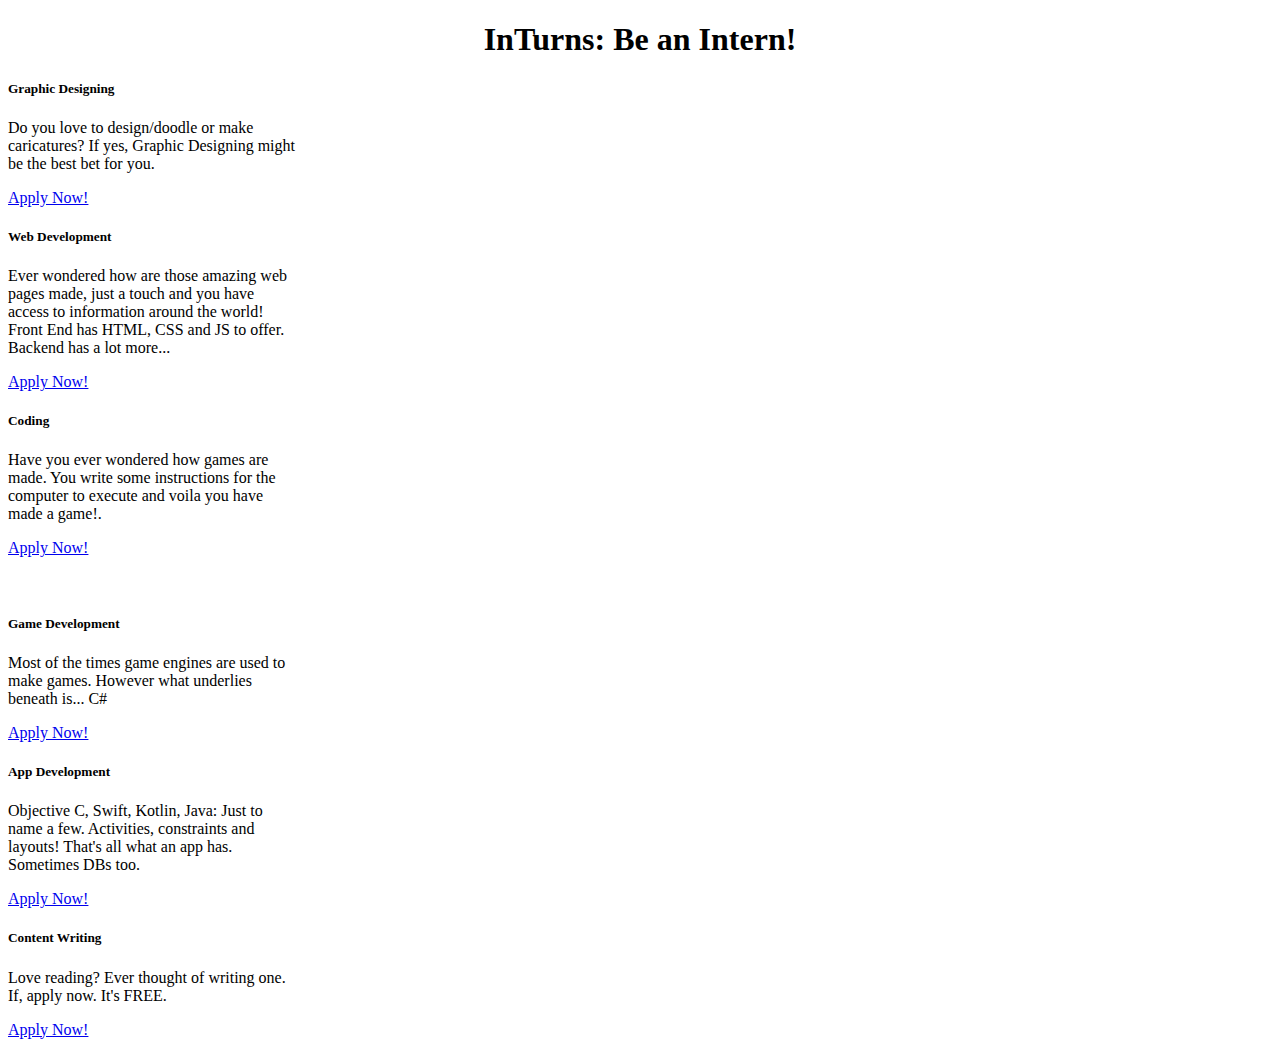
<file: index.html>
<!doctype html>
<html lang="en">
  <head>
    <!-- Required meta tags -->
    <meta charset="utf-8">
    <meta name="viewport" content="width=device-width, initial-scale=1, shrink-to-fit=no">

    <!-- Bootstrap CSS -->
    <link rel="stylesheet" href="https://stackpath.bootstrapcdn.com/bootstrap/4.5.0/css/bootstrap.min.css" integrity="sha384-9aIt2nRpC12Uk9gS9baDl411NQApFmC26EwAOH8WgZl5MYYxFfc+NcPb1dKGj7Sk" crossorigin="anonymous">

    <title>InTurns|Find the work that you love to do.</title>
  </head>
  <body>
    <div class="alert alert-primary" role="alert">
        <div class="container">
            <h1 align="center">InTurns: Be an Intern!</h1>
        </div>
      </div>
    <div class="container-fluid">
      <div class="row d-flex justify-content-around">
       <div class="card" style="width: 18rem;">
        <div class="card-body">
          <h5 class="card-title">Graphic Designing</h5>
          <p class="card-text">Do you love to design/doodle or make caricatures? If yes, Graphic Designing might be the best bet for you.</p>
          <a href="#" class="btn btn-primary">Apply Now!</a>
        </div>
       </div>
       <div class="card" style="width: 18rem;">
        <div class="card-body">
          <h5 class="card-title">Web Development</h5>
          <p class="card-text">Ever wondered how are those amazing web pages made, just a touch and you have access to information around the world! Front End has HTML, CSS and JS to offer. Backend has a lot more...</p>
          <a href="#" class="btn btn-primary">Apply Now!</a>
        </div>
       </div>
       <div class="card" style="width: 18rem;">
        <div class="card-body">
          <h5 class="card-title">Coding</h5>
          <p class="card-text">Have you ever wondered how games are made. You write some instructions for the computer to execute and voila you have made a game!.</p>
          <a href="#" class="btn btn-primary">Apply Now!</a>
        </div>
       </div>
       
    </div>

    <br>
    <br>
    <div class="row d-flex justify-content-around">
        <div class="card" style="width: 18rem;">
            <div class="card-body">
              <h5 class="card-title">Game Development</h5>
              <p class="card-text">Most of the times game engines are used to make games. However what underlies beneath is... C#</p>
              <a href="#" class="btn btn-primary">Apply Now!</a>
            </div>
           </div>
           <div class="card" style="width: 18rem;">
            <div class="card-body">
              <h5 class="card-title">App Development</h5>
              <p class="card-text">Objective C, Swift, Kotlin, Java: Just to name a few. Activities, constraints and layouts! That's all what an app has. Sometimes DBs too. </p>
              <a href="#" class="btn btn-primary">Apply Now!</a>
            </div>
           </div>
           <div class="card" style="width: 18rem;">
            <div class="card-body">
              <h5 class="card-title">Content Writing</h5>
              <p class="card-text">Love reading? Ever thought of writing one. If, apply now. It's FREE.</p>
              <a href="#" class="btn btn-primary">Apply Now!</a>
            </div>
           </div>
    </div>
  </div>

  
    <!-- Optional JavaScript -->
    <!-- jQuery first, then Popper.js, then Bootstrap JS -->
    <script src="https://code.jquery.com/jquery-3.5.1.slim.min.js" integrity="sha384-DfXdz2htPH0lsSSs5nCTpuj/zy4C+OGpamoFVy38MVBnE+IbbVYUew+OrCXaRkfj" crossorigin="anonymous"></script>
    <script src="https://cdn.jsdelivr.net/npm/popper.js@1.16.0/dist/umd/popper.min.js" integrity="sha384-Q6E9RHvbIyZFJoft+2mJbHaEWldlvI9IOYy5n3zV9zzTtmI3UksdQRVvoxMfooAo" crossorigin="anonymous"></script>
    <script src="https://stackpath.bootstrapcdn.com/bootstrap/4.5.0/js/bootstrap.min.js" integrity="sha384-OgVRvuATP1z7JjHLkuOU7Xw704+h835Lr+6QL9UvYjZE3Ipu6Tp75j7Bh/kR0JKI" crossorigin="anonymous"></script>
  </body>
</html>
</file>
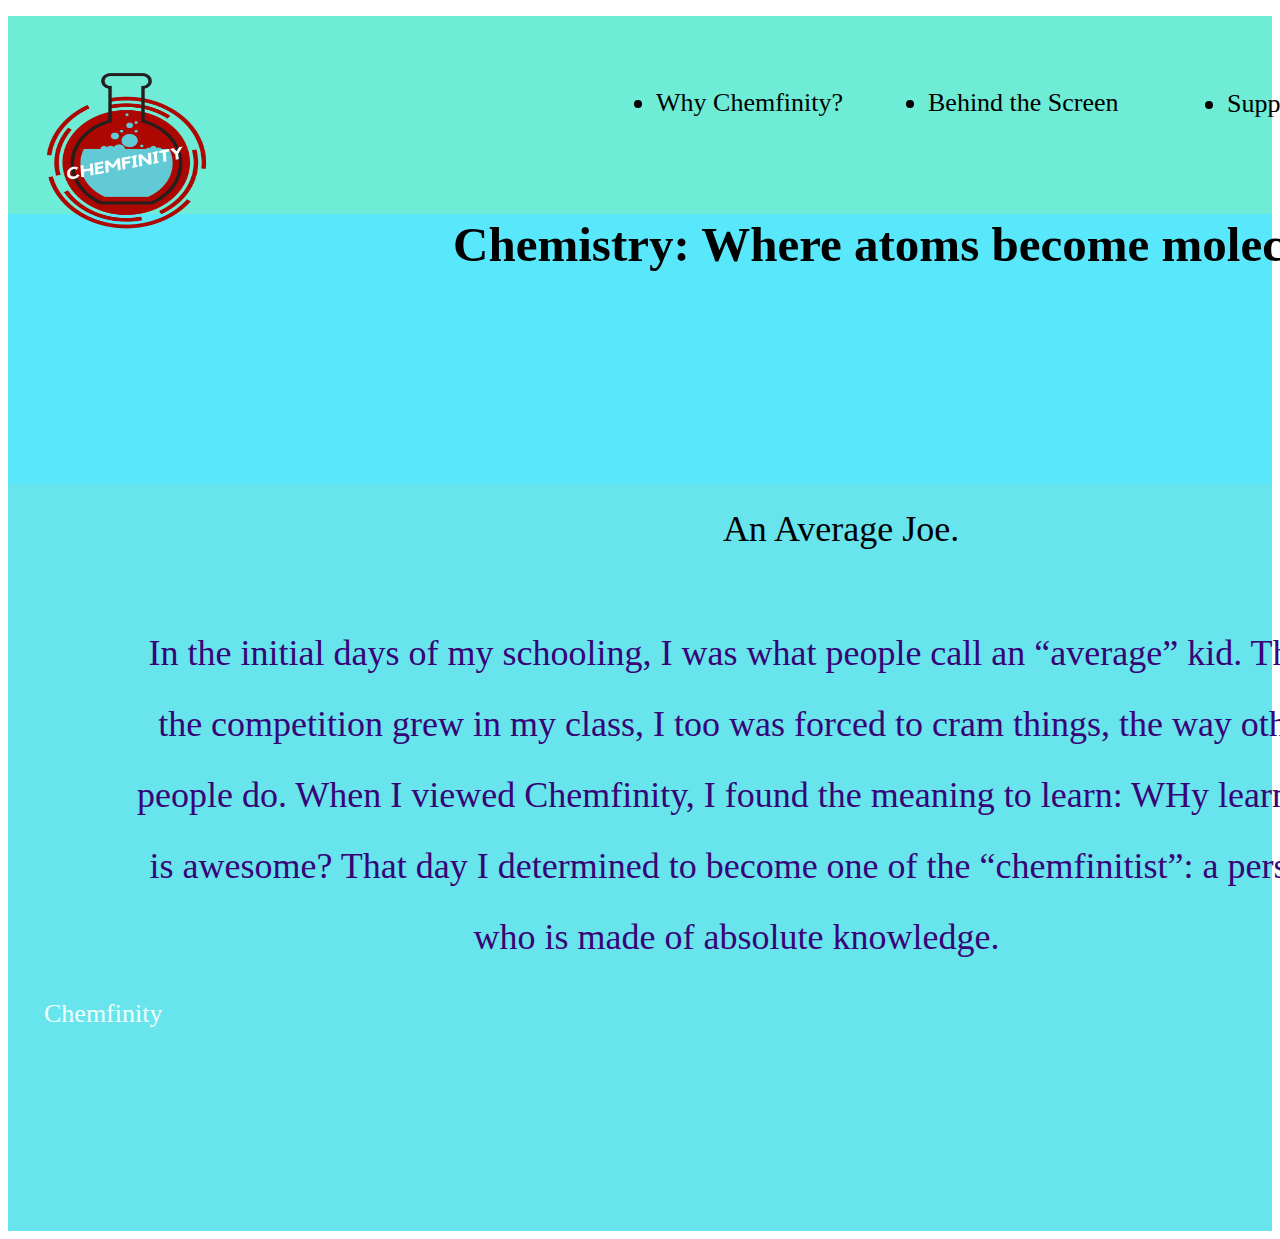
<file: Chemfinity/index.html>
<!DOCTYPE html>
<html lang="en">
<head>
    <meta charset="UTF-8">
    <meta name="viewport" content="width=device-width, initial-scale=1.0">
    <link rel="stylesheet" href="style.css">
    <title>Chemfinity</title>
</head>
<body>

    
    <div class="heads">
        <span>
            <img src="chemfinity.png" alt="Logo">
        </span>
        <ul class="navs">
            <li id="one">Why Chemfinity?</li>
            <li id="two">Behind the Screen</li>
            <li id="three">Support Us</li>
        </ul>
    </div>

    <div class="chem">
        <h1>Chemistry: Where atoms become molecules.</h1>
    </div>

    <div class="cont">
        <div class="joe">
            <p> An Average Joe.</p>
        </div>
        <div class="para">
         <p>In the initial days of my schooling, I was what people call an “average” kid. Then the competition grew in my class, I too was forced to cram things, the way other people do. When I viewed Chemfinity, I found the meaning to learn: WHy learning is awesome? That day I determined to become one of the “chemfinitist”: a person who is made of absolute knowledge.</p>
       </div>

       <div class="chemfinity">
           <p>Chemfinity</p>
       </div>
    </div>


   </body>
</html>
</file>
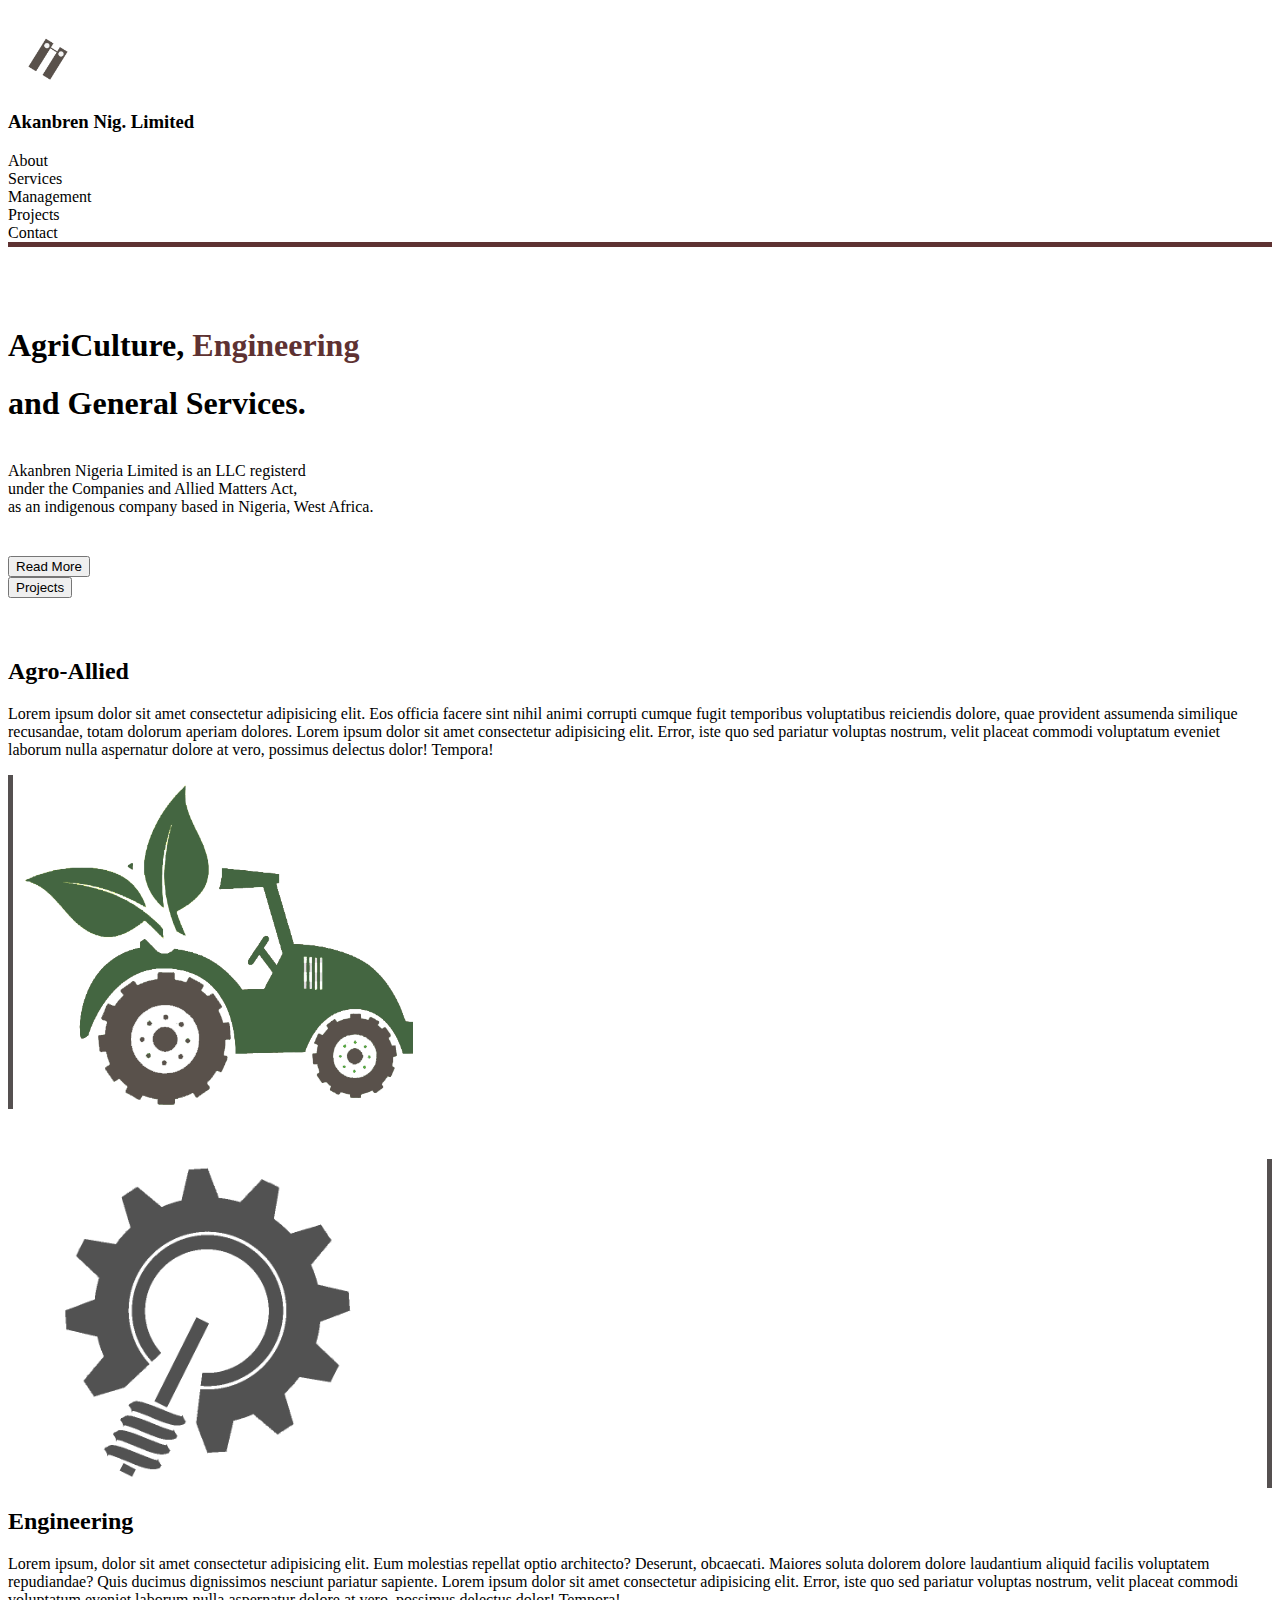
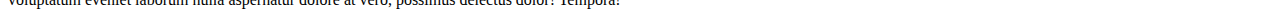
<file: Assignment Website/agriculture website/index.html>
<!DOCTYPE html>
<html lang="en">
<head>
    <meta charset="UTF-8">
    <link rel="stylesheet" href="style.css">
    <link rel="stylesheet" href="https://stackpath.bootstrapcdn.com/bootstrap/4.5.0/css/bootstrap.min.css" integrity="sha384-9aIt2nRpC12Uk9gS9baDl411NQApFmC26EwAOH8WgZl5MYYxFfc+NcPb1dKGj7Sk" crossorigin="anonymous">
    <meta name="viewport" content="width=device-width, initial-scale=1.0">
    <title>AgriCulture Solutions</title>
</head>
<body>
    

    <div class="container-fluid navs">
        <div class="row">
          <div class="col-sm">
              <div  class="row">
                    <img src="5.png" alt="logo" width="80px">
                <div class="col-sm">
                    <h3>Akanbren Nig. Limited</h3>
                  </div>
              </div>
            
          </div>
          <div class="col-sm">
          <div class="row">
            <div class="col-sm">
                About
              </div>
              <div class="col-sm">
                Services
              </div>
              <div class="col-sm">
                Management
              </div>
              <div class="col-sm">
                Projects
              </div>
              <div class="col-sm">
                Contact
              </div>
          </div>
            
          </div>
        </div>
      </div>
    

      <div class="logos container">

        <div class="heads">
          <h1>AgriCulture, <span>Engineering</span></h1>
          <h1>and General Services.</h1>
        </div>

        <div class="writes">
           
            Akanbren Nigeria Limited is an LLC registerd 
            <br>
            under the Companies and Allied Matters Act, 
            <br>
            as an indigenous company based in Nigeria, West Africa.
        
        </div>

        <div class="butts">
            <div class="container">
                <div class="row">
                  <div class="col-sm">
             <span> <button type="button" class="btn btn-danger">Read More</button></span>
             </div>
             <div class="col-sm">
               <span>  <button type="button" class="btn btn-danger ml-auto">Projects</button></span>
            </div>
            </div>
      </div>

      <div class="container bodys">
        <div class="row">
          <div class="col-sm">
            <h2>Agro-Allied</h2>
            <p>Lorem ipsum dolor sit amet consectetur adipisicing elit. Eos officia facere sint nihil animi corrupti cumque fugit temporibus voluptatibus reiciendis dolore, quae provident assumenda similique recusandae, totam dolorum aperiam dolores. Lorem ipsum dolor sit amet consectetur adipisicing elit. Error, iste quo sed pariatur voluptas nostrum, velit placeat commodi voluptatum eveniet laborum nulla aspernatur dolore at vero, possimus delectus dolor! Tempora!</p>
          </div>
          
          <div id="left"class="col-sm">
            <img src="4.png" alt="tractor" width="400px">
          </div>
        </div>
      </div>

      <div class="container">
        <div class="row">
          
          <div id="right" class="col-sm">
            <img src="2.png" alt="tractor" width="400px">
          </div>
          <div class="col-sm">
            <h2>Engineering</h2>
            <p>Lorem ipsum, dolor sit amet consectetur adipisicing elit. Eum molestias repellat optio architecto? Deserunt, obcaecati. Maiores soluta dolorem dolore laudantium aliquid facilis voluptatem repudiandae? Quis ducimus dignissimos nesciunt pariatur sapiente. Lorem ipsum dolor sit amet consectetur adipisicing elit. Error, iste quo sed pariatur voluptas nostrum, velit placeat commodi voluptatum eveniet laborum nulla aspernatur dolore at vero, possimus delectus dolor! Tempora!</p>
          </div>
          
        </div>
      </div>

    <script src="https://code.jquery.com/jquery-3.5.1.slim.min.js" integrity="sha384-DfXdz2htPH0lsSSs5nCTpuj/zy4C+OGpamoFVy38MVBnE+IbbVYUew+OrCXaRkfj" crossorigin="anonymous"></script>
<script src="https://cdn.jsdelivr.net/npm/popper.js@1.16.0/dist/umd/popper.min.js" integrity="sha384-Q6E9RHvbIyZFJoft+2mJbHaEWldlvI9IOYy5n3zV9zzTtmI3UksdQRVvoxMfooAo" crossorigin="anonymous"></script>
<script src="https://stackpath.bootstrapcdn.com/bootstrap/4.5.0/js/bootstrap.min.js" integrity="sha384-OgVRvuATP1z7JjHLkuOU7Xw704+h835Lr+6QL9UvYjZE3Ipu6Tp75j7Bh/kR0JKI" crossorigin="anonymous"></script>
</body>
</html>
</file>
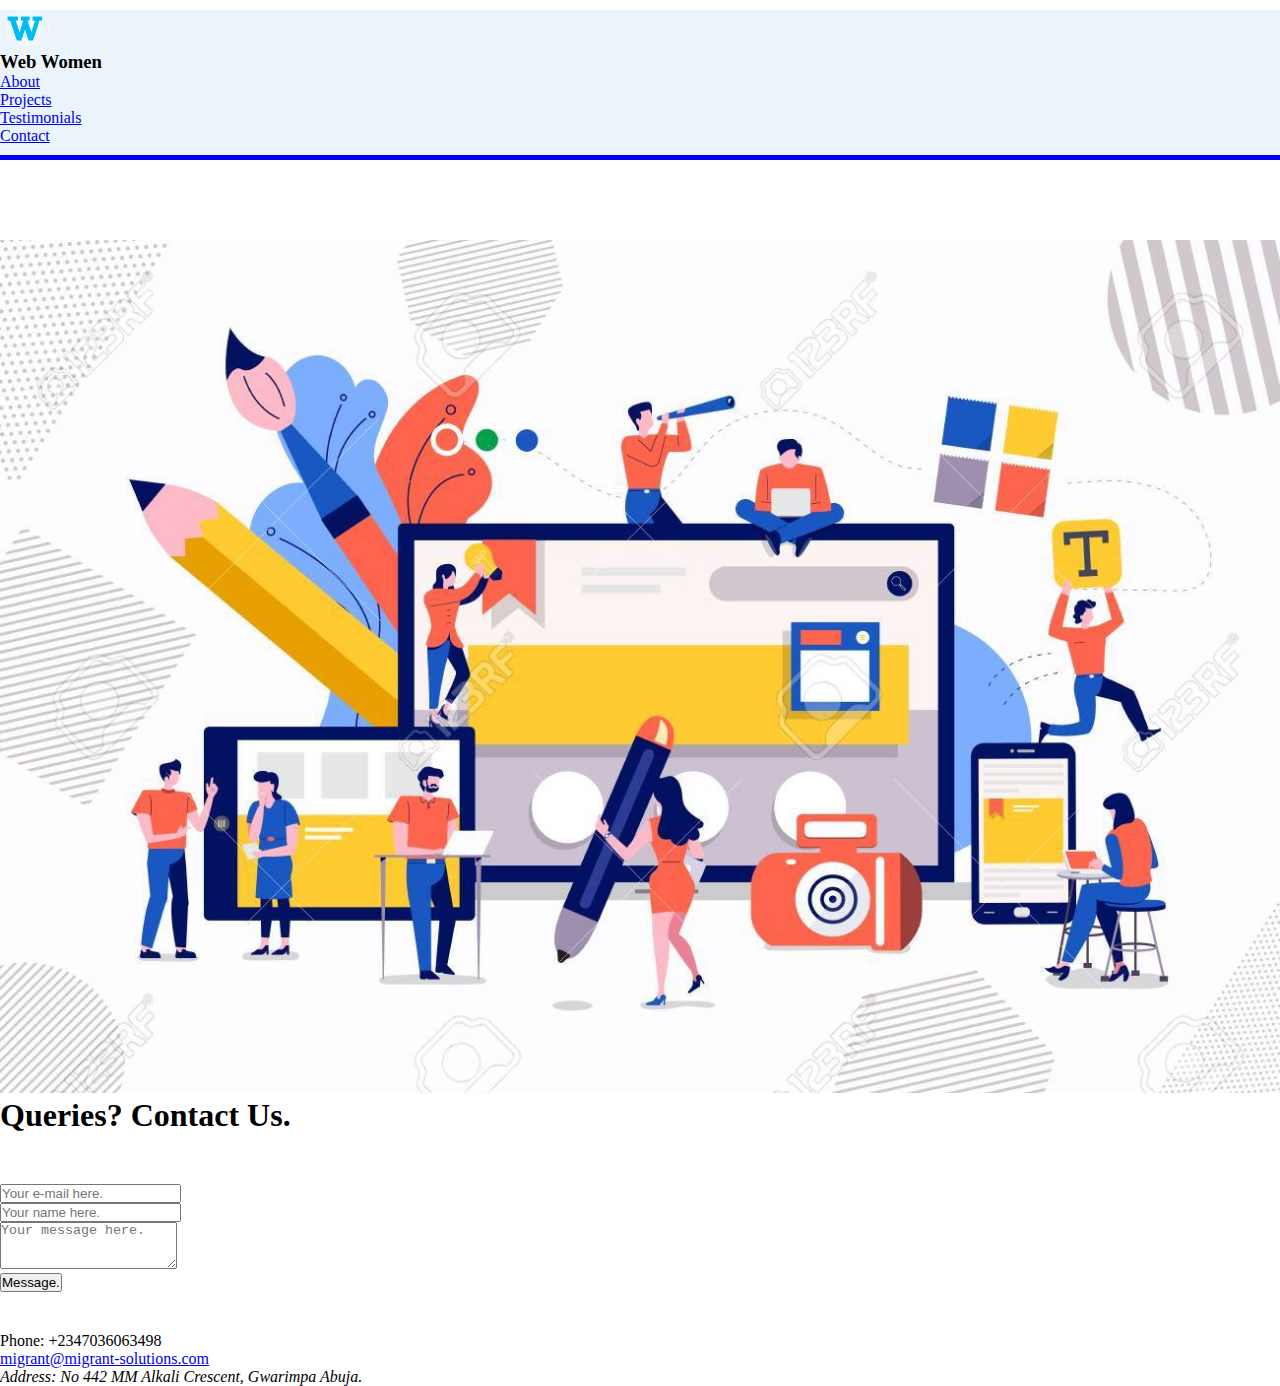
<file: Web Women/Web Women Contact/index.html>
<!DOCTYPE html>
<html lang="en">
<head>
    <meta charset="UTF-8">
    <meta name="viewport" content="width=device-width, initial-scale=1.0">
    <link rel="stylesheet" href="style.css">
    <link rel="stylesheet" href="https://stackpath.bootstrapcdn.com/bootstrap/4.5.0/css/bootstrap.min.css" integrity="sha384-9aIt2nRpC12Uk9gS9baDl411NQApFmC26EwAOH8WgZl5MYYxFfc+NcPb1dKGj7Sk" crossorigin="anonymous">
    <title>Contact</title>
</head>
<body>
    <!-- nav -->
    <nav>
    <div class="container-fluid">
        <div class="container">
        <div class="row">
          <div class="col-sm">
            <div class="d-flex justify-content-start">
                <div class="p-0"><img src="logo.png" alt="web women" width="50px"></div>
                <div class="p-0"><h3>Web Women</h3></div>

            </div>
              
          </div>

          <div class="col-sm">
            <div class="d-flex justify-content-between">
                <div><a href="#">About</a></div>
                <div><a href="#">Projects</a></div>
                <div><a href="#">Testimonials</a></div>
                <div><a href="#">Contact</a></div>

            </div>
          </div>
          
        </div>
      </div>
    </div>
    </nav>
<div class="container query">
  <div class="row">

    <div class="col-sm images">
        <img src="people.jpg" alt="people web women">
    </div>
    
  
    <div class="col-sm">
<!-- contact form -->
        <h4>Queries? Contact Us.</h4>
        <form>
        <div class="form-group">
          <input type="email" class="form-control" id="exampleFormControlInput1" placeholder="Your e-mail here.">
        </div>
        
        <div class="form-group">
            <input type="text" class="form-control" id="exampleFormControlInput1" placeholder="Your name here.">
        </div>

        <div class="form-group">
          <textarea placeholder="Your message here." class="form-control" id="exampleFormControlTextarea1" rows="3"></textarea>
        </div>

        <div class="form-group">
            <button type="button" class="btn btn-info btn-block">Message.</button>
        </div>
       </form>
        
  
    </div>
</div>
</div>

<div class="container address">
        <div class="d-flex justify-content-start">
        <div class="col-sm">
            <ul>
            <li>Phone: +2347036063498</li>
            <li><a href="mailto:migrant@migrant-solutions.com">migrant@migrant-solutions.com</a></li>
            <li><address>Address: No 442 MM Alkali Crescent, Gwarimpa Abuja.</address> </li>
        </ul>
        </div>
        </div>
    </div>
      <!-- script -->
      <script src="https://code.jquery.com/jquery-3.5.1.slim.min.js" integrity="sha384-DfXdz2htPH0lsSSs5nCTpuj/zy4C+OGpamoFVy38MVBnE+IbbVYUew+OrCXaRkfj" crossorigin="anonymous"></script>
<script src="https://cdn.jsdelivr.net/npm/popper.js@1.16.0/dist/umd/popper.min.js" integrity="sha384-Q6E9RHvbIyZFJoft+2mJbHaEWldlvI9IOYy5n3zV9zzTtmI3UksdQRVvoxMfooAo" crossorigin="anonymous"></script>
<script src="https://stackpath.bootstrapcdn.com/bootstrap/4.5.0/js/bootstrap.min.js" integrity="sha384-OgVRvuATP1z7JjHLkuOU7Xw704+h835Lr+6QL9UvYjZE3Ipu6Tp75j7Bh/kR0JKI" crossorigin="anonymous"></script>
</body>
</html>
</file>
<file: Chemfinity/style.css>
/* #6EECD5
#58E7FB
#67E4EC */

.heads{
    background-color: #6EECD5;
    height: 22vh;
}

.chem{
    
background: #58E7FB;
height: 30vh;
}

.cont{
  height: 83vh;  
background: #67E4EC;

}

.heads span img{
    width: 311px;
height: 256px;
left: -29px;
top: 35px;
position: absolute;
}

.chem h1{
    position: absolute;
width: 1017px;
height: 77px;
left: 453px;
top: 181px;
font-size: 49px;
line-height: 62px;
}

.joe p{
    position: absolute;
width: 344px;
height: 54px;
left: 669px;
top: 458px;

font-style: normal;
font-weight: normal;
font-size: 36px;
line-height: 71px;
text-align: center;
}

.para p{
    position: absolute;
width: 1221px;
height: 258px;
left: 126px;
top: 582px;
color: rgb(55, 5, 119);
font-style: normal;
font-weight: normal;
font-size: 36px;
line-height: 71px;
text-align: center;
}

.chemfinity p{
    position: absolute;
width: 283px;
height: 23px;
left: 44px;
top: 970px; 
font-style: normal;
font-weight: normal;
font-size: 26px;
line-height: 36px;
color: azure;
}

#one{
    position: absolute;
width: 221px;
height: 36px;
left: 656px;
top: 90px;
font-style: normal;
font-weight: normal;
font-size: 26px;
line-height: 26px;

}

#two{
    position: absolute;
width: 248px;
height: 36px;
left: 928px;
top: 90px;

font-style: normal;
font-weight: normal;
font-size: 26px;
line-height: 26px;
}

#three{
    position: absolute;
width: 151px;
height: 36px;
left: 1227px;
top: 91px;

font-style: normal;
font-weight: normal;
font-size: 26px;
line-height: 26px;
}
</file>
<file: Assignment Website/agriculture website/style.css>
.navs{
    margin-top: 30px;
    margin-bottom: 20px;
    border-bottom-width: thick;
    border-bottom-style: solid;
    border-bottom-color: rgb(94, 50, 50);
}

.heads span{
    color: rgb(94, 50, 50);
}
.heads{
    margin-top: 80px;
}

.writes{
    margin-top: 40px;
    margin-bottom: 40px;
}


.bodys{
    margin-top: 60px;
    margin-bottom: 50px;
}

.col-sm h3{
    padding-top: ;
}
#left{
    border-left-width: thick;
    border-left-color: rgb(85, 80, 80);
    border-left-style: solid;
}
#right{
    border-right-style: solid;
    border-right-width: thick;
    border-right-color: rgb(85, 80, 80);
}
</file>
<file: Web Women/Web Women Contact/style.css>
*{
    padding: 0;
    margin: 0;
}

.container-fluid .container{
    padding-bottom: 10px;
}

nav{
    background-color: rgb(186, 220, 240, 0.3);
    margin-top: 0;
    padding-top: 0;
}

nav>div{

    margin-bottom: 40px;
    margin-top: 10px;

    border-bottom-width: thick;
    border-bottom-color: blue;
    border-bottom-style: solid;
}

.query{

    margin-top: 80px;
}
.container-fluid{
    margin-bottom: 30px;
}

.address{
    padding-top: 40px;
}

.col-sm>h4{

    font-weight: bold;
    font-size: 2em;
    margin-bottom: 50px;
}

.images img{
    max-width: 100%;
}
</file>
